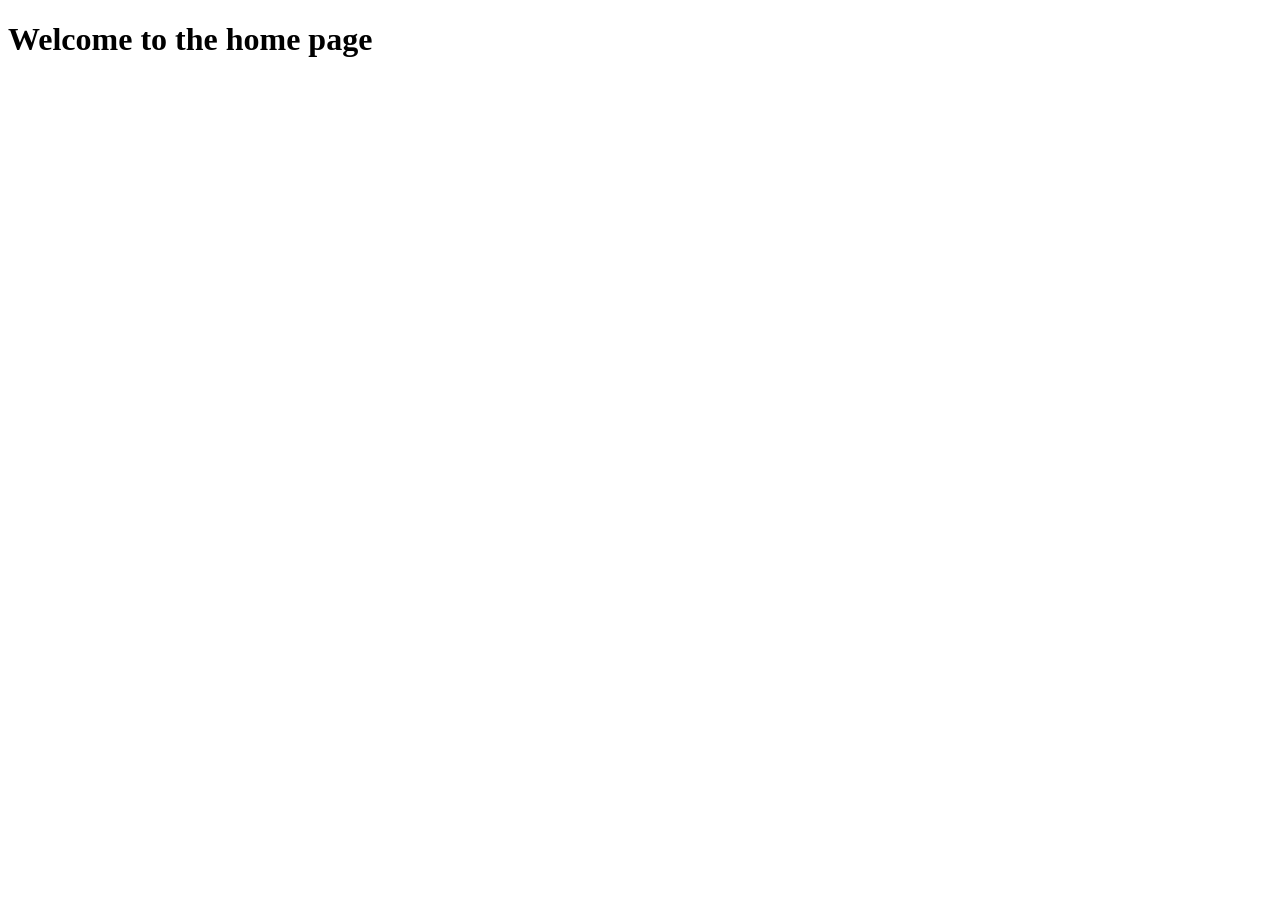
<file: templates/index.html>
<!doctype html>
<html lang="en">
  <head>
    <meta charset="UTF-8" />
    <meta name="viewport" content="width=device-width, initial-scale=1.0" />
    <title>Loan Approval Application</title>
  </head>
  <body>
    <h1>Welcome to the home page</h1>
  </body>
</html>
</file>
